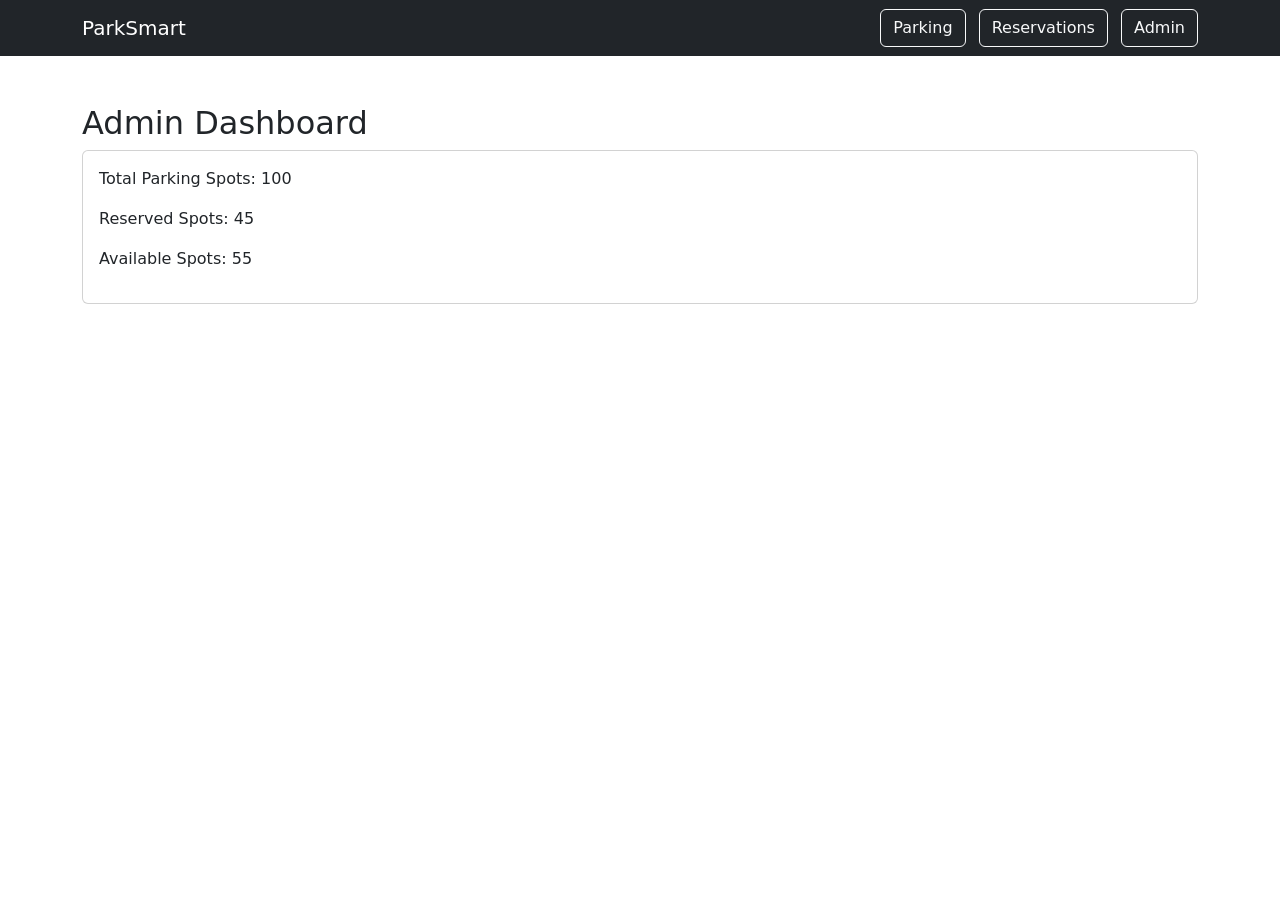
<file: frontend/admin.html>
<!DOCTYPE html>
<html>
<head>
    <title>Admin Dashboard</title>
    <link href="https://cdn.jsdelivr.net/npm/bootstrap@5.3.3/dist/css/bootstrap.min.css" rel="stylesheet">
</head>
<body>

<body>

<nav class="navbar navbar-expand-lg navbar-dark bg-dark">
  <div class="container">
    <a class="navbar-brand" href="index.html">ParkSmart</a>

    <div>
      <a class="btn btn-outline-light me-2" href="parking.html">Parking</a>
      <a class="btn btn-outline-light me-2" href="reservations.html">Reservations</a>
      <a class="btn btn-outline-light" href="admin.html">Admin</a>
    </div>
  </div>
</nav>

<div class="container mt-5">

    <h2>Admin Dashboard</h2>

    <div class="card p-3">
        <p>Total Parking Spots: 100</p>
        <p>Reserved Spots: 45</p>
        <p>Available Spots: 55</p>
    </div>

</div>

</body>
</html>
</file>
